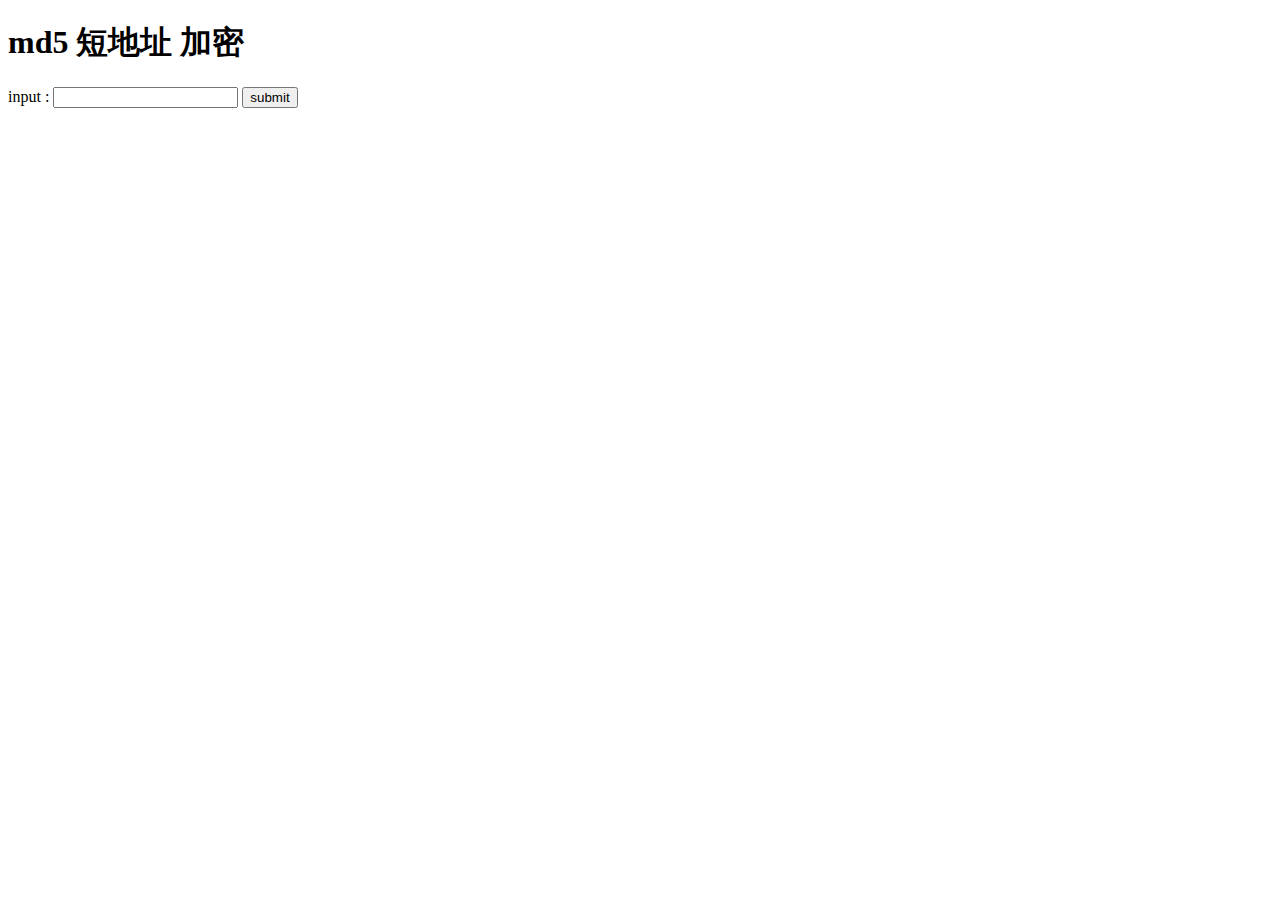
<file: web/src/main/resources/templates/admin/md5.html>
<!DOCTYPE html>
<html lang="en" xmlns:th="http://www.thymeleaf.org">
<head>
    <meta charset="UTF-8">
    <title>Title</title>
</head>
<body>
    <h1>md5 短地址 加密</h1>
    <form th:action="@{/admin/md5/pages}" method="post">
        <label>
            input : <input type="text" name="md">
        </label>
        <input type="submit" value="submit">
    </form>
    <!-- null 渲染-->
    <h1 th:text="${origin?.toString()}"></h1>
    <h1  th:text="${md?.toString()}"></h1>
</body>
</html>
</file>
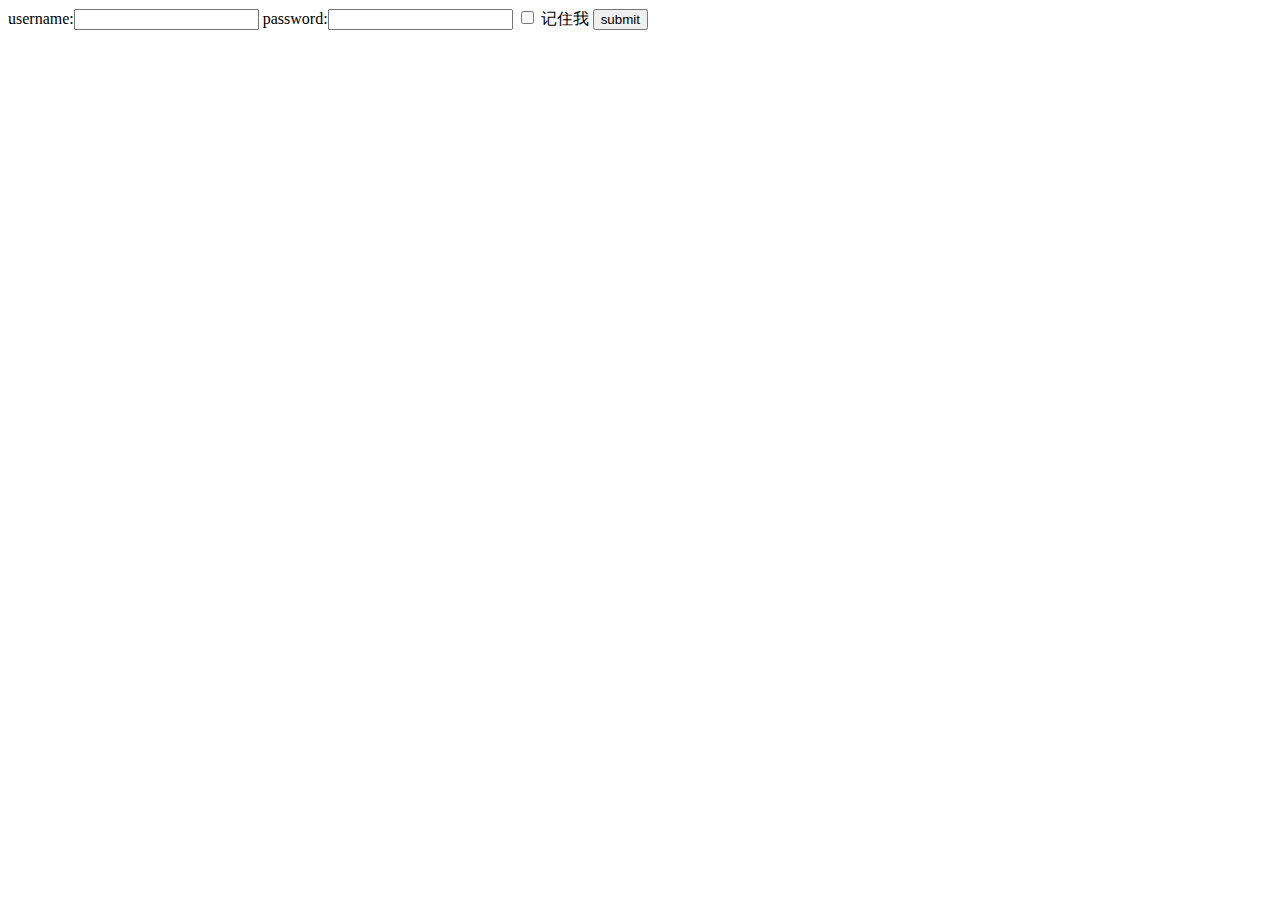
<file: web/src/main/resources/templates/home/login.html>
<!DOCTYPE html>
<html lang="en" xmlns:th="http://www.thymeleaf.org">
<head>
    <meta charset="UTF-8">
    <title>login</title>
</head>
<body>
<form th:action="@{/login}" method="post">
    <label for="name">
        username:<input type="text" name="username" id="name"></label>
    <label for="password">
        password:<input type="password" name="password" id="password"></label>
    <label for="remember-me">
        <input name="remember-me" type="checkbox" id="remember-me" value="true"/>
        记住我
    </label>
    <input type="submit" value="submit">
</form>
</body>
</html>
</file>
